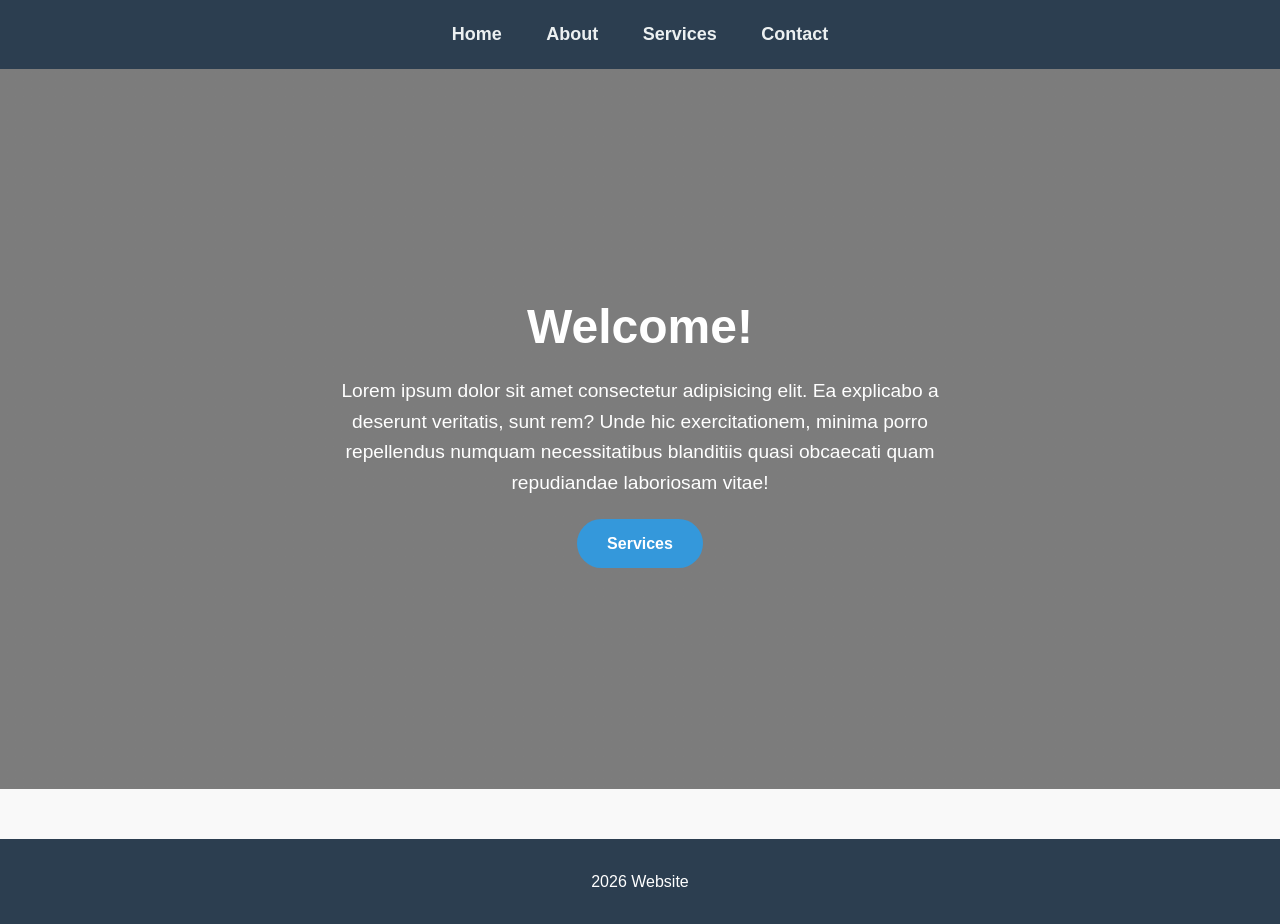
<file: index.html>
<!DOCTYPE html>
<html lang="en">
<head>
    <meta charset="UTF-8">
    <meta name="viewport" content="width=device-width, initial-scale=1.0">
    <title>Home Page</title>
    <link rel="stylesheet" href="style.css">
</head>
<body>

    <nav class="navbar">
        <ul class="nav-links">
            <li><a href="index.html" class="active">Home</a></li>
            <li><a href="about.html">About</a></li>
            <li><a href="services.html">Services</a></li>
            <li><a href="contact.html">Contact</a></li>
        </ul>
    </nav>

    <header class="hero">
        <div class="hero-box">
            <h1>Welcome!</h1>
            <p>Lorem ipsum dolor sit amet consectetur adipisicing elit. Ea explicabo a deserunt veritatis, sunt rem? Unde hic exercitationem, minima porro repellendus numquam necessitatibus blanditiis quasi obcaecati quam repudiandae laboriosam vitae!</p>
            <a href="services.html" class="btn">Services</a>
        </div>
    </header>

    <footer>
        <p>2026 Website</p>
    </footer>

    <script src="script.js"></script>
</body>
</html>
</file>
<file: style.css>
* {
    margin: 0;
    padding: 0;
    box-sizing: border-box;
}

body {
    font-family: 'Segoe UI', Arial, sans-serif;
    line-height: 1.6;
    background-color: #f9f9f9;
    color: #333;
}


.navbar {
    background-color: #2c3e50;
    padding: 20px 0;
    text-align: center;
}

.nav-links {
    list-style: none;
}

.nav-links li {
    display: inline;
    margin: 0 20px;
}

.nav-links a {
    color: #ecf0f1;
    text-decoration: none;
    font-weight: bold;
    font-size: 18px;
}

.nav-links a:hover, .active {
    color: #3498db; 
}


.hero {
    height: 80vh; 
    background: linear-gradient(rgba(0,0,0,0.5), rgba(0,0,0,0.5)), 
                url('https://images.unsplash.com/photo-1498050108023-c5249f4df085?w=1200');
    background-size: cover;
    background-position: center;
    display: flex;
    justify-content: center;
    align-items: center;
    color: white;
    text-align: center;
}

.hero-box {
    padding: 20px;
}

.hero h1 {
    font-size: 3rem;
    margin-bottom: 10px;
}

.hero p {
    font-size: 1.2rem;
    max-width: 600px;
    margin-bottom: 20px;
}


.btn {
    display: inline-block;
    padding: 12px 30px;
    background-color: #3498db;
    color: white;
    text-decoration: none;
    border-radius: 30px; 
    font-weight: bold;
    transition: 0.3s ease;
}

.btn:hover {
    background-color: #2980b9;
    transform: scale(1.05); 
}


.about-container, .services-container {
    max-width: 800px;
    margin: 50px auto;
    padding: 40px;
    background: white;
    border-radius: 10px;
    box-shadow: 0 4px 15px rgba(0,0,0,0.05);
    border-left: 5px solid #3498db;
}

.about-container h1, .services-container h1 {
    margin-bottom: 20px;
    color: #2c3e50;
}


footer {
    background-color: #2c3e50;
    color: white;
    text-align: center;
    padding: 30px;
    margin-top: 50px; 
}


@media (max-width: 600px) {
    .nav-links li {
        display: block;
        margin: 10px 0;
    }
    .hero h1 {
        font-size: 2rem;
    }
}
</file>
